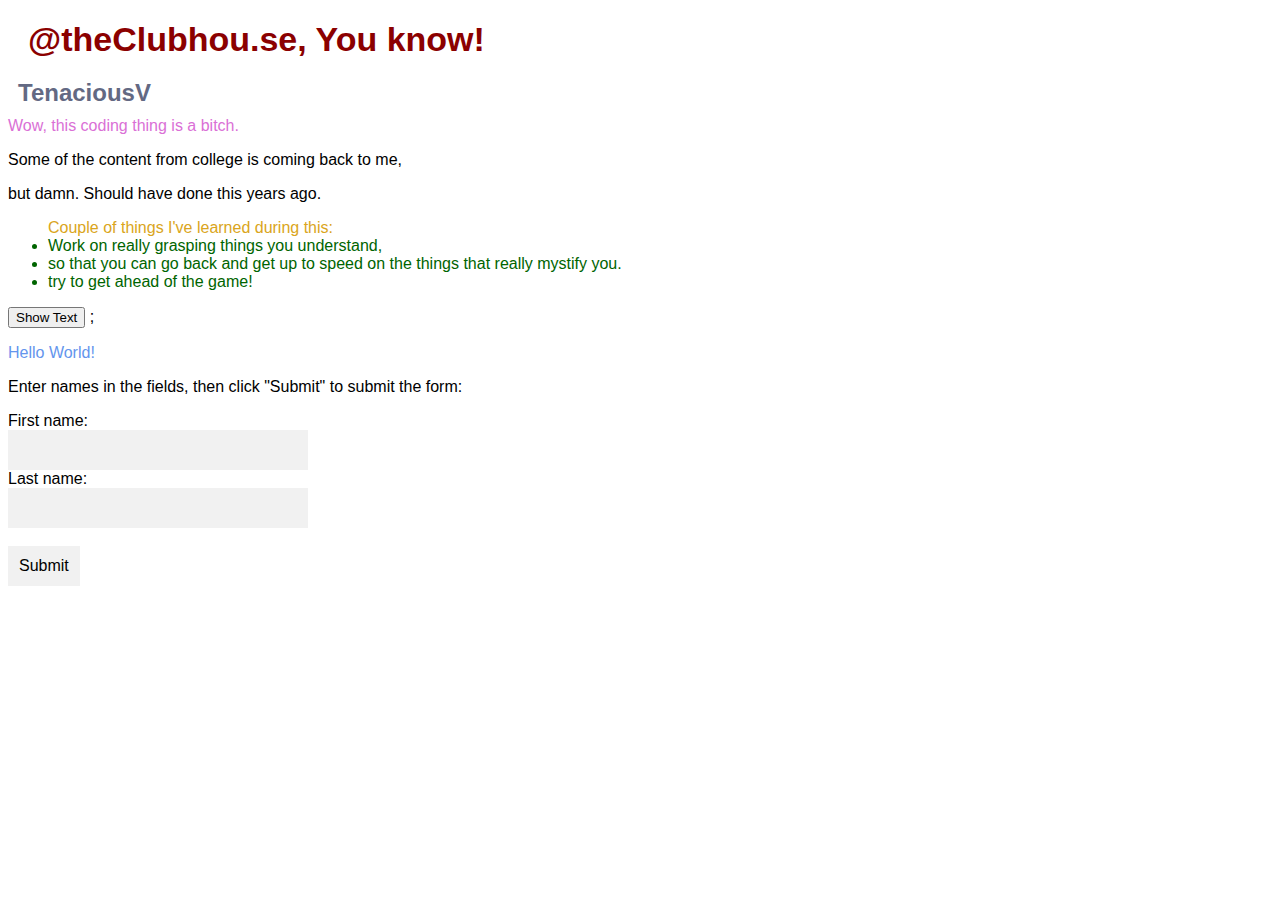
<file: index.html>
<!DOCTYPE html>
<html lang="en">

<head>
    <meta charset="UTF-8">
    <meta name="viewport" content="width=device-width, initial-scale=1.0">
    <meta http-equiv="X-UA-Compatible" content="ie=edge">
    <title>Week 4</title>
    <link rel="stylesheet" href="styles/styles.css">
    <!-- <link rel="stylesheet" href="styles/reset.css"> -->
    <script src="js/w4exercise.js"></script>
</head>

<body>
    <h1 id="clubhouse" style="color: #ccc; font-weight: bold; margin: 20px;">Code Boot Camp @theClubhou.se</h1>
    <h2 id="alth2" style="color: rgb(99, 105, 131); font-weight: bolder; margin: 10px;">TenaciousV</h2>
    <div id="para"> Wow, this coding thing is a bitch. </div>
    <p>Some of the content from college is coming back to me, </p>
    <p>but damn. Should have done this years ago.</p>
    <ul style="font: bolder" id="litxt">Couple of things I've learned during this:
        <li style="color: DarkGreen">Work on really grasping things you understand,</li>
        <li style="color: DarkGreen">so that you can go back and get up to speed on the things that really mystify you.</li>
        <li style="color: DarkGreen">try to get ahead of the game!</li>
    </ul>
    
    <button onclick='addClass()'> Show Text </button>
    <p id="text" class="text hidden">This is the magic text</p>;
 
    <p id="p2">Hello World!</p>
    <!-- <button > Click </button>
    <p id="chng" class="text hidden">The Contessa</p>;   -->

<script>
function changetxt() {
    document.getElementById('alth2').innerText = "The Contessa"
}

// document.getElementById("p2").addEventListener("click", changetxt());
document.getElementById("p2").style.color = "CornflowerBlue";
document.getElementById("clubhouse").style.color = "DarkRed";
document.getElementById("para").style.color = "Orchid";
document.getElementById("litxt").style.color = "Goldenrod";
// document.getElementById("p2").innerText = "Hello Monkeys!";
document.getElementById("clubhouse").innerText = "@theClubhou.se, You know!";
// document.getElementById("litxt").innerText = "L i s t e n  U P  ! !";
// document.getElementById('alth2').innerText = "Veronica Johnson";
// document.getElementById('para').innerText = "Wow, this coding thing is a cake walk!!";
</script>
    
    <p>Enter names in the fields, then click "Submit" to submit the form:</p>

<form id="frm1" autocomplete="off" action="/action_page.php">
    <div class="autocomplete" style="width:300px;">
    First name: <input type="text" name="fname"><br>
    Last name: <input type="text" name="lname"><br><br>
    <input type="button" onclick="myFunction()" value="Submit">
</form>

<script>
function myFunction() {
  document.getElementById("frm1").submit();
}
</script>

    <!-- <script>
        var i = document.createElement("input"); //input element, text
            i.setAttribute('type',"text");
            i.setAttribute('name',"username");
            i.setAttribute('value',"default");
    </script> -->

</body>

</html>
</file>
<file: styles/styles.css>
h1 {
    font-size: 34px;
    color: #aaa;
    font-weight: bold;
    margin: 30px;
}
.text {
	text-align: center;
}
.hidden {
	display: none;
}
.show {
	display: block;
}
* { box-sizing: border-box; }
body {
  font: 16px Arial; 
}
.autocomplete {
  /*the container must be positioned relative:*/
  position: relative;
  display: inline-block;
}
input {
  border: 1px solid transparent;
  background-color: #f1f1f1;
  padding: 10px;
  font-size: 16px;
}
input[type=text] {
  background-color: #f1f1f1;
  width: 100%;
}
input[type=submit] {
  background-color: DodgerBlue;
  color: #fff;
}
.autocomplete-items {
  position: absolute;
  border: 1px solid #d4d4d4;
  border-bottom: none;
  border-top: none;
  z-index: 99;
  /*position the autocomplete items to be the same width as the container:*/
  top: 100%;
  left: 0;
  right: 0;
}
.autocomplete-items div {
  padding: 10px;
  cursor: pointer;
  background-color: #fff; 
  border-bottom: 1px solid #d4d4d4; 
}
.autocomplete-items div:hover {
  /*when hovering an item:*/
  background-color: #e9e9e9; 
}
.autocomplete-active {
  /*when navigating through the items using the arrow keys:*/
  background-color: DodgerBlue !important; 
  color: #ffffff; 
}
</file>
